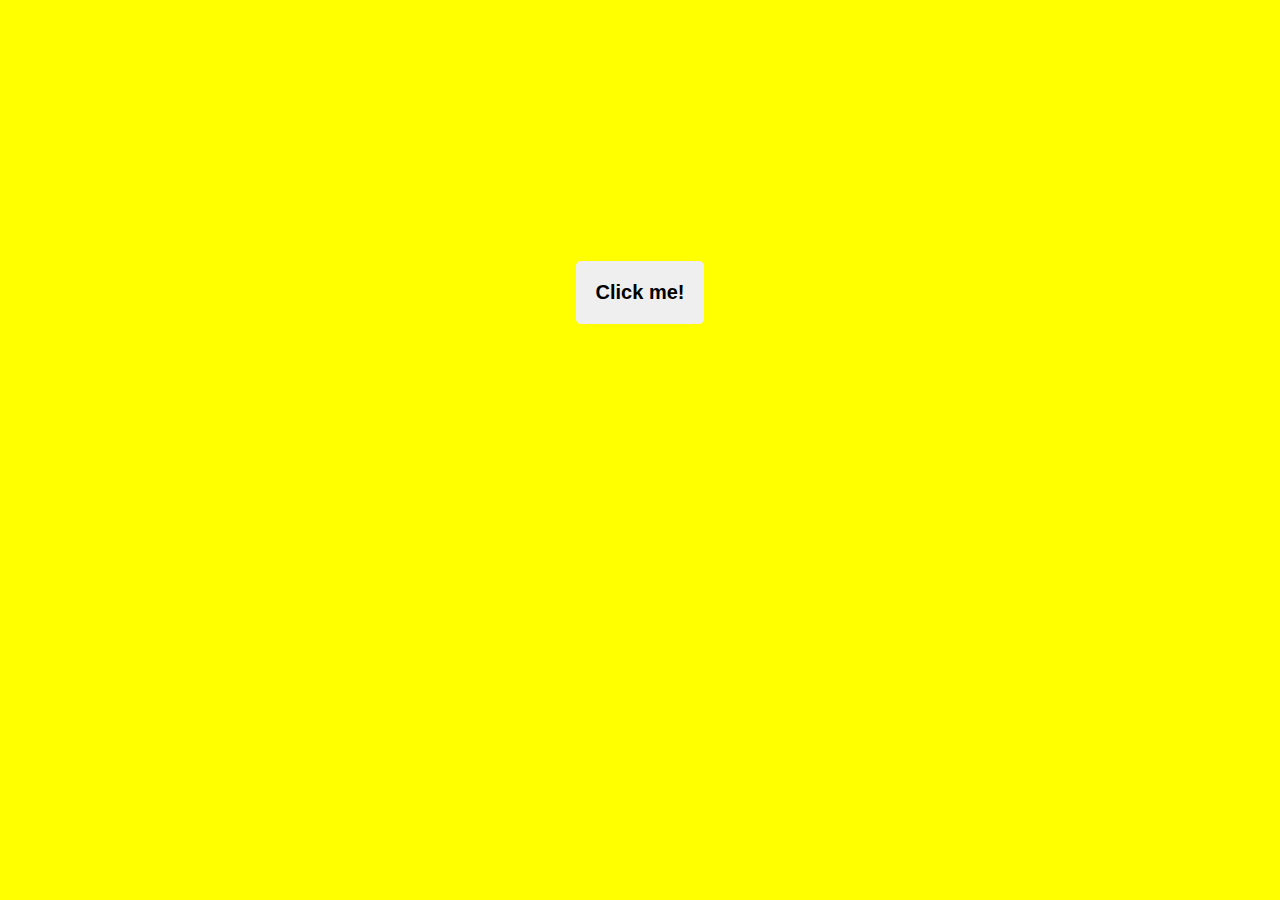
<file: index.html>
<!DOCTYPE html>
<html lang="en">
<head>
    <meta charset="UTF-8">
    <meta name="viewport" content="width=device-width, initial-scale=1.0">
    <title>Random colour</title>
    <link rel="stylesheet" href="random-color.css">
</head>
<body>
    <div class="wrapper">
        <button>Click me!</button>

        <script src="./random_color.js"></script>

    </div>
</body>
</html>
</file>
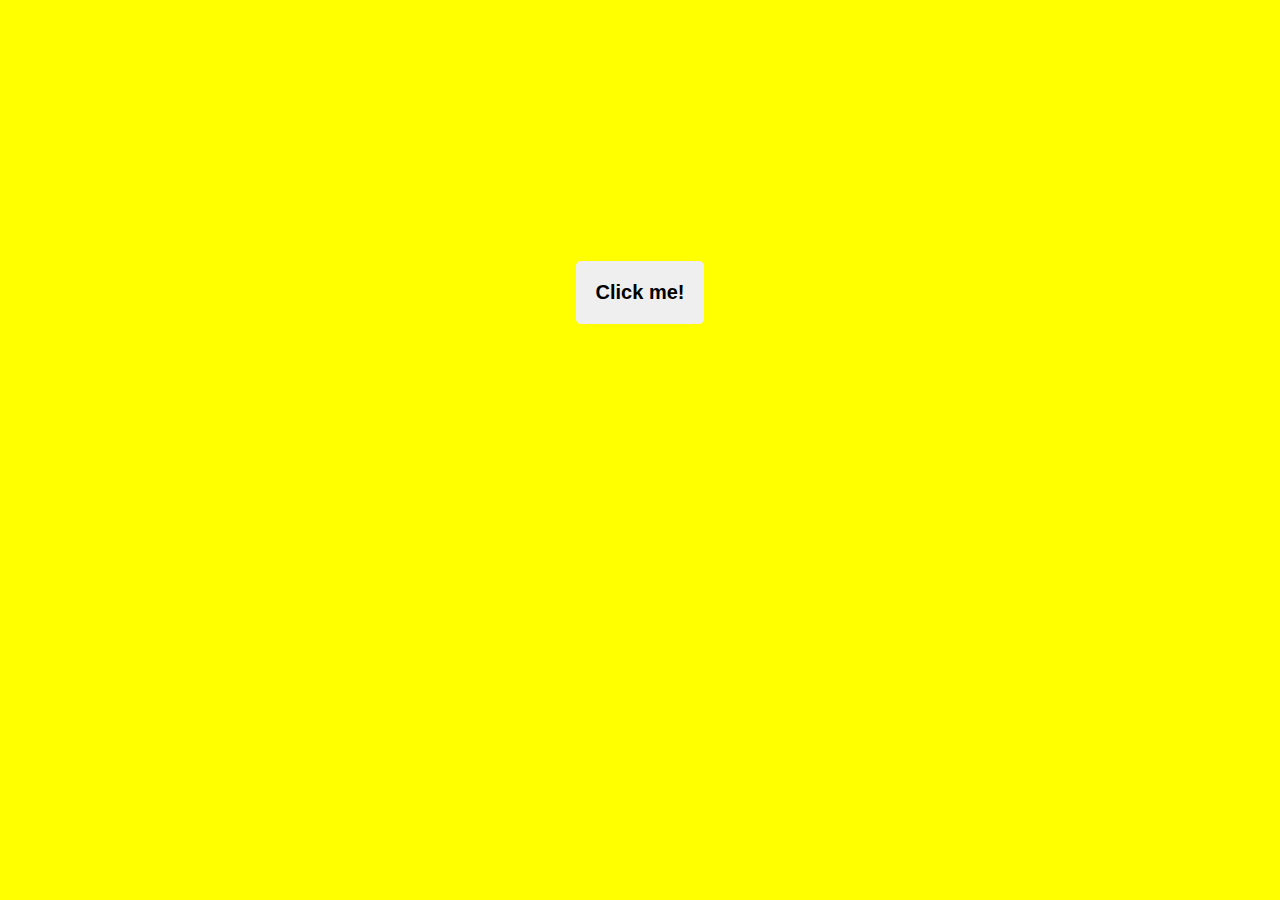
<file: random_color.html>
<!DOCTYPE html>
<html lang="en">
<head>
    <meta charset="UTF-8">
    <meta name="viewport" content="width=device-width, initial-scale=1.0">
    <title>Random colour</title>
    <link rel="stylesheet" href="random-color.css">
</head>
<body>
    <div class="wrapper">
        <button>Click me!</button>

        <script src="./random_color.js"></script>

    </div>
</body>
</html>
</file>
<file: random-color.css>
.wrapper {
    display: flex;
    justify-content: center;
    text-align: center;

}



button
{
    margin-top: 20%;
    padding: 20px;
    font-weight: bold;
    font-size: 20px;
    border: 0px solid gray;
    border-radius: 5px;
    /* background-color: rgb(243, 43, 243); */
    transition: 400ms;
    cursor: pointer;

}

button:hover{
    border: 1px solid rgb(55, 55, 55);
    border-radius: 5px;
    background-color: rgb(125, 123, 123);
    transform:scale(1.1);
}
</file>
